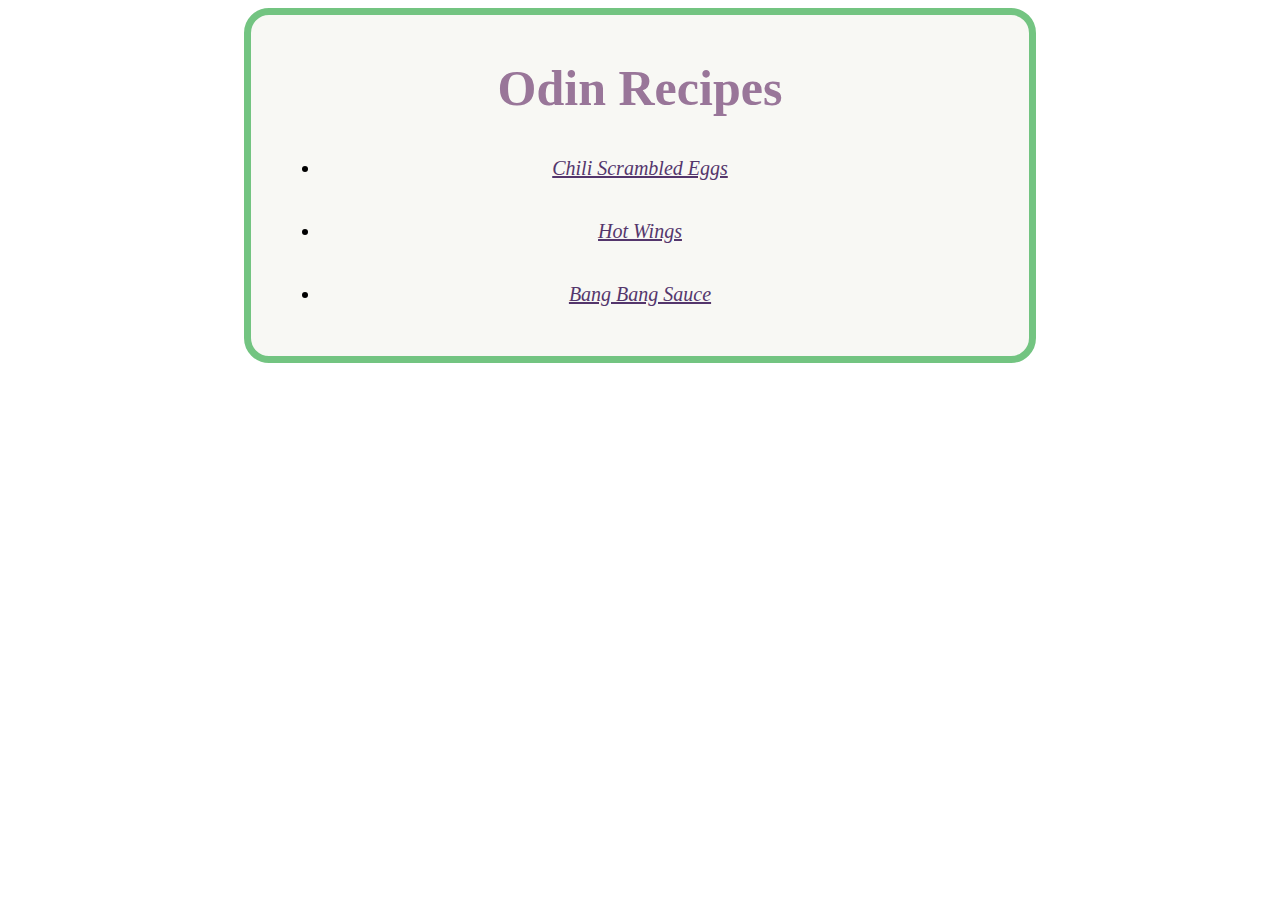
<file: index.html>
<!DOCTYPE html>
<html lang="en">
<head>
    <meta charset="UTF-8">
    <meta name="viewport" content="width=device-width, initial-scale=1.0">
    <link rel="stylesheet" href="styles.css">
    <title>Odin Recipes</title>
</head>
<body>
    <div class="container">
        <h1 class="title">Odin Recipes</h1>
        <ul class="list">
            <li class="list_item 1"><a href="../odin-recipes/recipes/chili-egg-toast.html">Chili Scrambled Eggs</a></li>
            <li class="list_item 2"><a href="../odin-recipes/recipes/wings.html">Hot Wings</a></li>
            <li class="list_item 3"><a href="../odin-recipes/recipes/bang-bang-sauce.html">Bang Bang Sauce</a></li>
        </ul>
    </div>
</body>
</html>
</file>
<file: styles.css>
.container {
    margin: auto;
    width: 60%;
    border: 7px solid #73c481;
    padding: 10px;
    border-radius: 25px;
    text-align: center;
    background-color: #f8f8f4;
}
#list {
    list-style: none;
}

.list_item {
    position: relative;
    right: 20px;
    margin: 40px;
    font-size: 20px;
}

 h1 {
    color: rgb(153, 118, 153);
    font-size: 50px;
}

a {
    font-style: italic;
    color: rgb(84, 54, 108);
}
 h1,a {
    font-family:'Times New Roman', Times, serif;
 }
</file>
